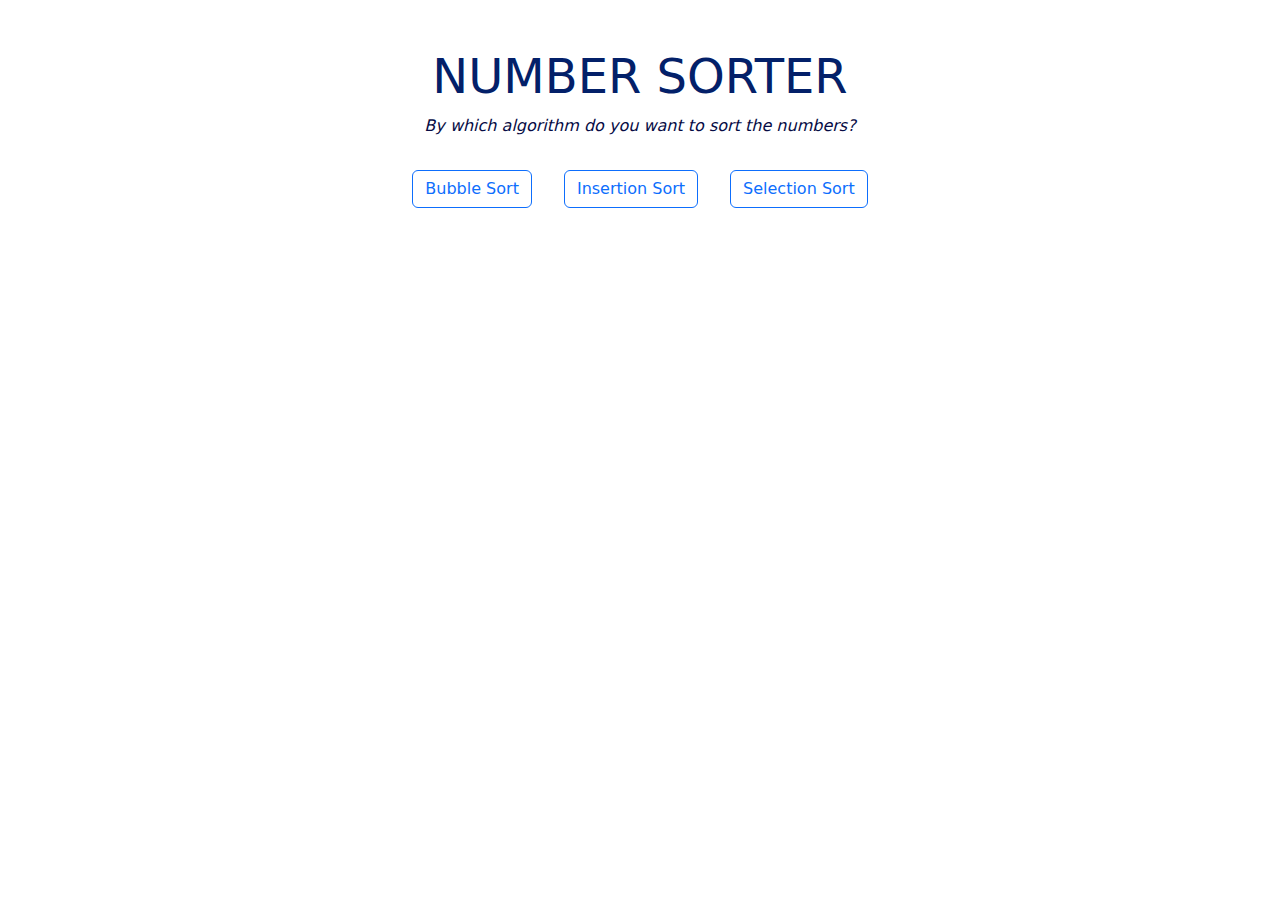
<file: index.html>
<!DOCTYPE html>
<html lang="en">
  <head>
    <meta charset="UTF-8" />
    <meta name="viewport" content="width=device-width, initial-scale=1.0" />
    <title>NUMBER SORTER</title>

    <link rel="stylesheet" href="src/styles/styles.css" />
    <link
      href="https://cdn.jsdelivr.net/npm/bootstrap@5.3.3/dist/css/bootstrap.min.css"
      rel="stylesheet"
      integrity="sha384-QWTKZyjpPEjISv5WaRU9OFeRpok6YctnYmDr5pNlyT2bRjXh0JMhjY6hW+ALEwIH"
      crossorigin="anonymous"
    />
    <script
      src="https://cdn.jsdelivr.net/npm/bootstrap@5.3.3/dist/js/bootstrap.bundle.min.js"
      integrity="sha384-YvpcrYf0tY3lHB60NNkmXc5s9fDVZLESaAA55NDzOxhy9GkcIdslK1eN7N6jIeHz"
      crossorigin="anonymous"
    ></script>
  </head>
  <body>
    <!-- <div class="contenier-root">
      <h1>NUMBER SORTER</h1>
      <p>By which algorithm do you want to sort the numbers?</p>

      <div class="buttons">
        <button id="bubbleSort">Bubble Sort</button>
        <button id="insertionSort">Insertion Sort</button>
        <button id="mergeSort">Merge Sort</button>
        <button id="selectionSort">Selection Sort</button>
      </div>
    </div> -->

    <script src="src/scripts/utils.js"></script>
    <script src="src/scripts/main.js"></script>
   
  </body>
</html>
</file>
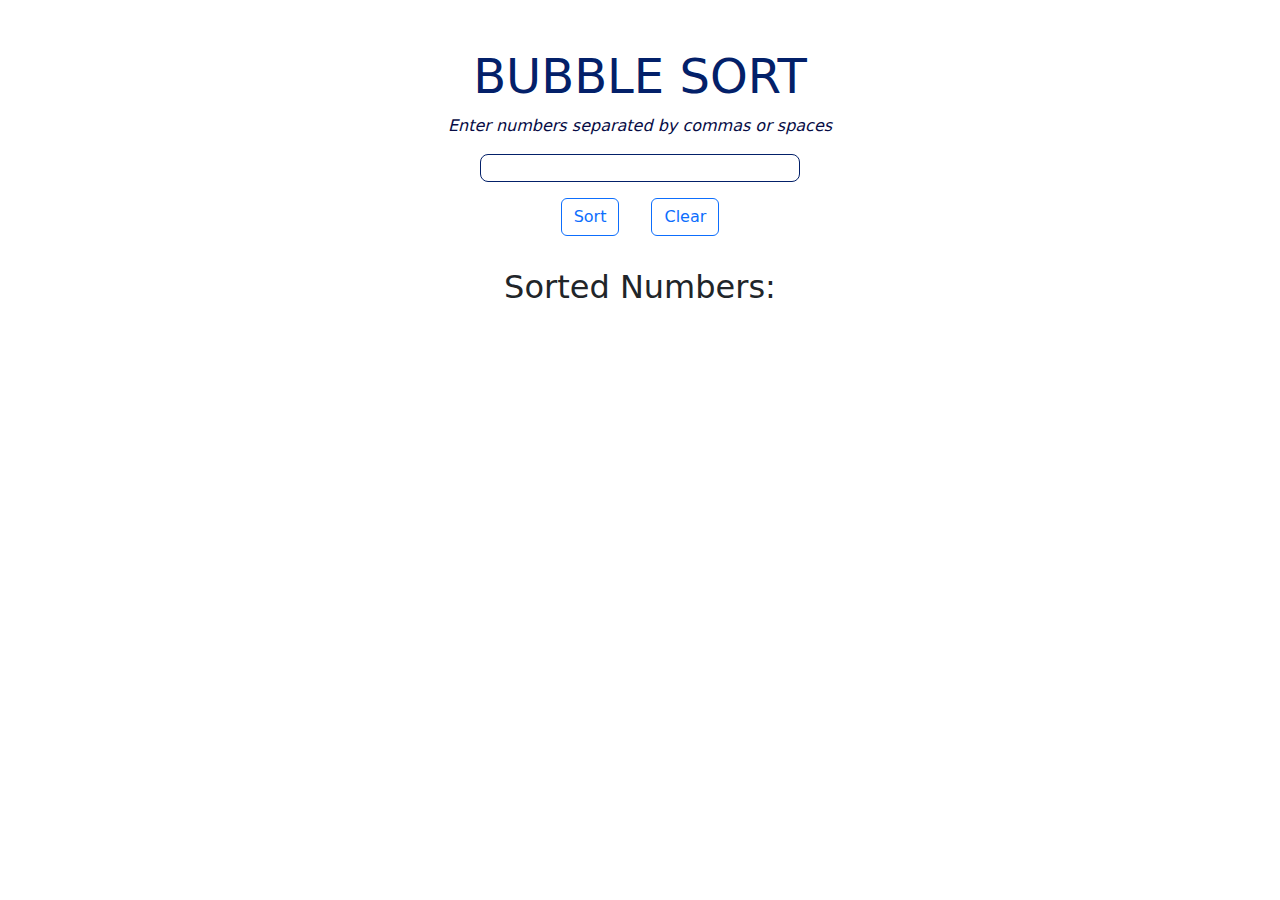
<file: bubble.html>
<!DOCTYPE html>
<html lang="en">
  <head>
    <meta charset="UTF-8" />
    <meta name="viewport" content="width=device-width, initial-scale=1.0" />
    <title>NUMBER SORTER</title>

    <link rel="stylesheet" href="src/styles/styles.css" />
    <link
      href="https://cdn.jsdelivr.net/npm/bootstrap@5.3.3/dist/css/bootstrap.min.css"
      rel="stylesheet"
      integrity="sha384-QWTKZyjpPEjISv5WaRU9OFeRpok6YctnYmDr5pNlyT2bRjXh0JMhjY6hW+ALEwIH"
      crossorigin="anonymous"
    />
    <script
      src="https://cdn.jsdelivr.net/npm/bootstrap@5.3.3/dist/js/bootstrap.bundle.min.js"
      integrity="sha384-YvpcrYf0tY3lHB60NNkmXc5s9fDVZLESaAA55NDzOxhy9GkcIdslK1eN7N6jIeHz"
      crossorigin="anonymous"
    ></script>
  </head>
  <body>
    <!-- <div class="container-root">
        <h1 class="heading"> BUBBLE SORT</h1>
        <p class="text">Enter numbers separated by commas or spaces</p>
        <input type="text" id="numberInput">
        <div class="buttons">
            <button class="btn btn-outline-primary" id="sortButton">Sort</button>
            <button  class="btn btn-outline-primary" id="clearButton">Clear</button>
            <p id="errorMessage" class="error"></p>
        </div>
        <div>
            <h2>Sorted Numbers:</h2>
            <p id="result" class="text"></p>
        </div>
    </div> -->


   
    <script src="src/scripts/utils.js"></script>
    <script src="src/scripts/bubbleSort.js"></script>
  </body>
</html>
</file>
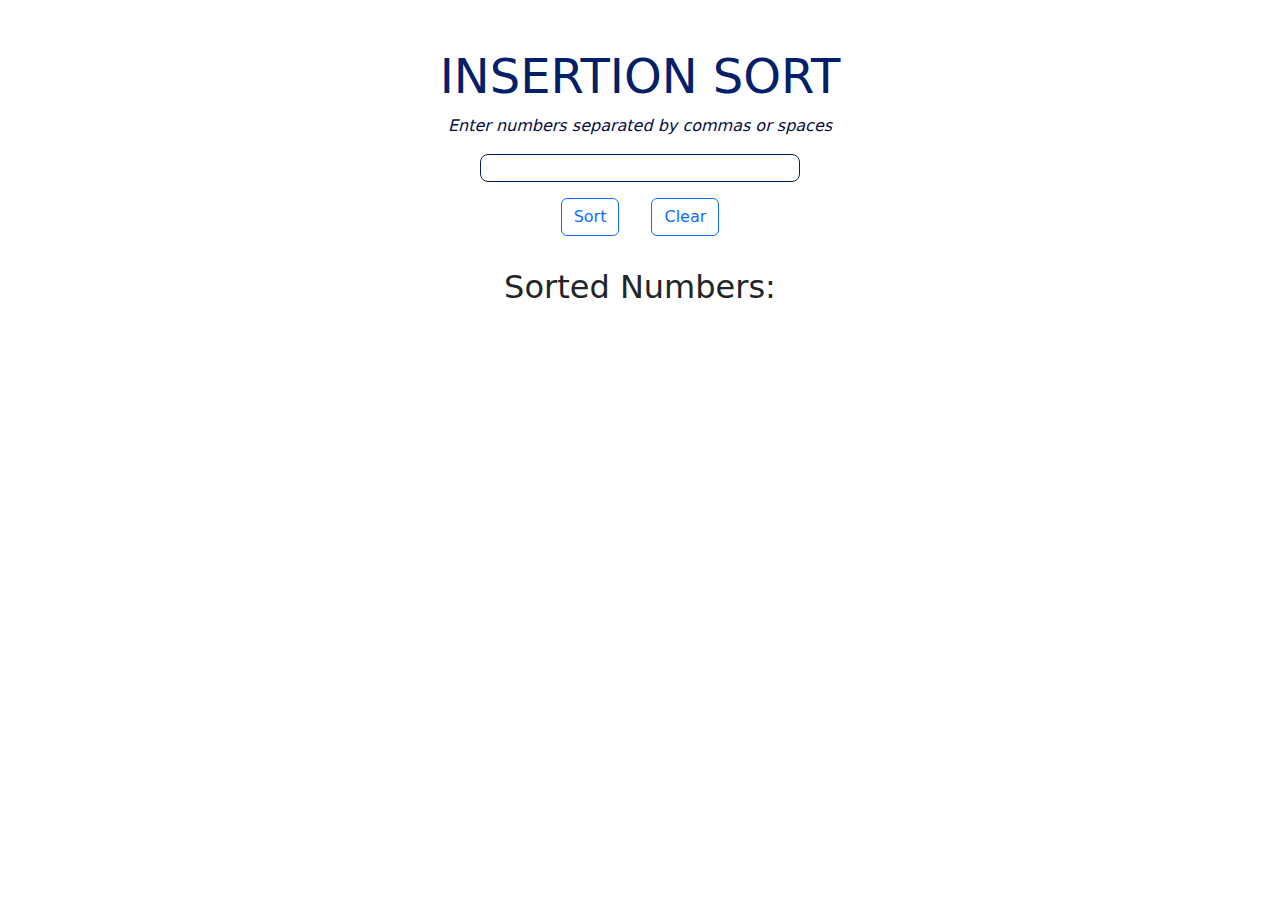
<file: insertion.html>
<!DOCTYPE html>
<html lang="en">
  <head>
    <meta charset="UTF-8" />
    <meta name="viewport" content="width=device-width, initial-scale=1.0" />
    <title>NUMBER SORTER</title>

    <link rel="stylesheet" href="src/styles/styles.css" />
    <link
      href="https://cdn.jsdelivr.net/npm/bootstrap@5.3.3/dist/css/bootstrap.min.css"
      rel="stylesheet"
      integrity="sha384-QWTKZyjpPEjISv5WaRU9OFeRpok6YctnYmDr5pNlyT2bRjXh0JMhjY6hW+ALEwIH"
      crossorigin="anonymous"
    />
    <script
      src="https://cdn.jsdelivr.net/npm/bootstrap@5.3.3/dist/js/bootstrap.bundle.min.js"
      integrity="sha384-YvpcrYf0tY3lHB60NNkmXc5s9fDVZLESaAA55NDzOxhy9GkcIdslK1eN7N6jIeHz"
      crossorigin="anonymous"
    ></script>
  </head>
  <body>
   


   
    <script src="src/scripts/utils.js"></script>
    <script src="src/scripts/insertionSort.js"></script>
  </body>
</html>
</file>
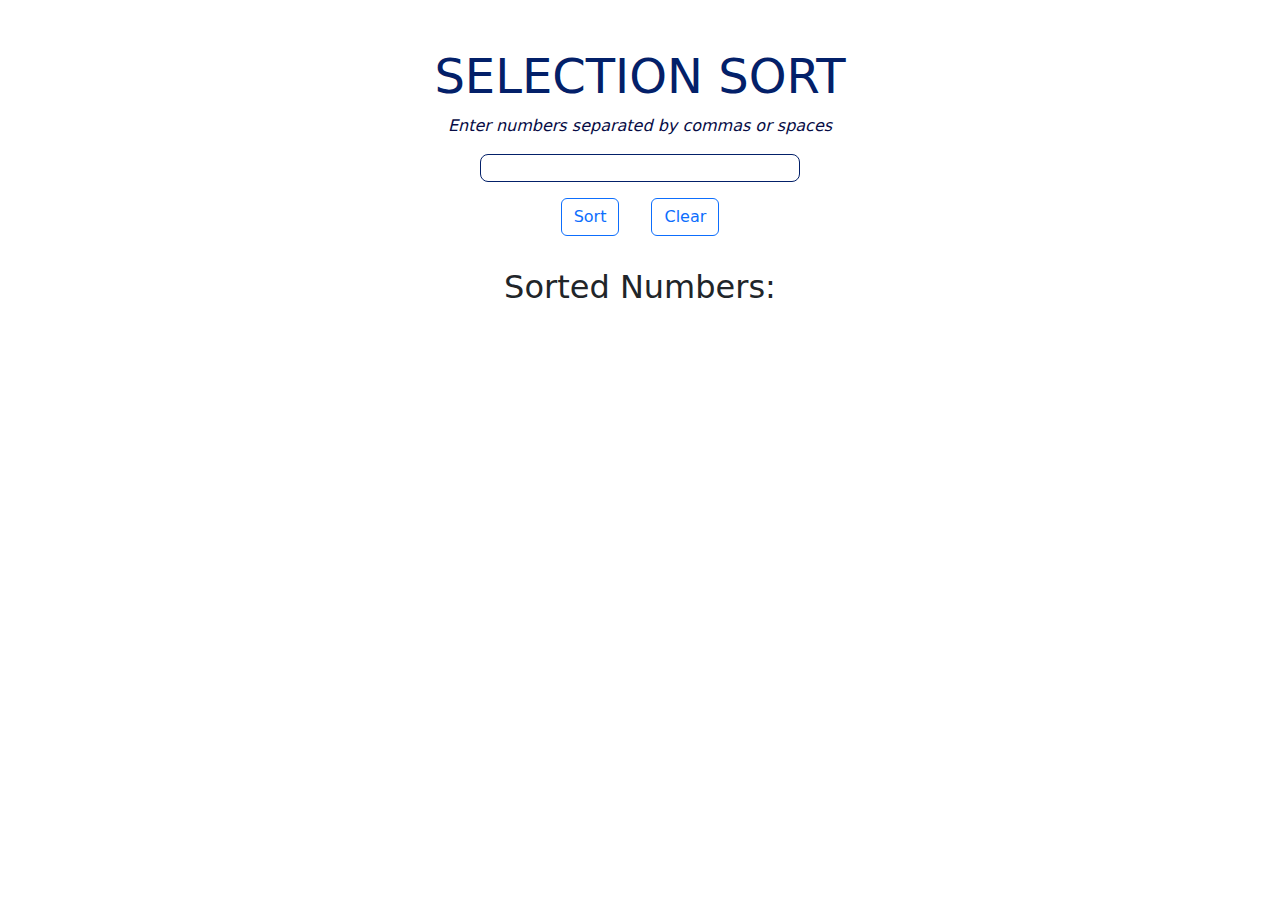
<file: selection.html>
<!DOCTYPE html>
<html lang="en">
  <head>
    <meta charset="UTF-8" />
    <meta name="viewport" content="width=device-width, initial-scale=1.0" />
    <title>NUMBER SORTER</title>

    <link rel="stylesheet" href="src/styles/styles.css" />
    <link
      href="https://cdn.jsdelivr.net/npm/bootstrap@5.3.3/dist/css/bootstrap.min.css"
      rel="stylesheet"
      integrity="sha384-QWTKZyjpPEjISv5WaRU9OFeRpok6YctnYmDr5pNlyT2bRjXh0JMhjY6hW+ALEwIH"
      crossorigin="anonymous"
    />
    <script
      src="https://cdn.jsdelivr.net/npm/bootstrap@5.3.3/dist/js/bootstrap.bundle.min.js"
      integrity="sha384-YvpcrYf0tY3lHB60NNkmXc5s9fDVZLESaAA55NDzOxhy9GkcIdslK1eN7N6jIeHz"
      crossorigin="anonymous"
    ></script>
  </head>
  <body>
   


   
    <script src="src/scripts/utils.js"></script>
    <script src="src/scripts/selectionSort.js"></script>
  </body>
</html>
</file>
<file: src/styles/styles.css>
.container-root {
  text-align: center;
 margin-top: 3rem;
}

.heading {
  font-size: 3rem;
  color: rgb(3, 32, 105);
}

.text {
  color: rgb(7, 12, 69);
  font-style: italic;
}

.btn{
    margin: 1rem;
}

input{
    border-radius: .5rem;
    border: .5px solid rgb(3, 32, 105);
    width: 20rem;
}

.error{
    color: red;
}
</file>
